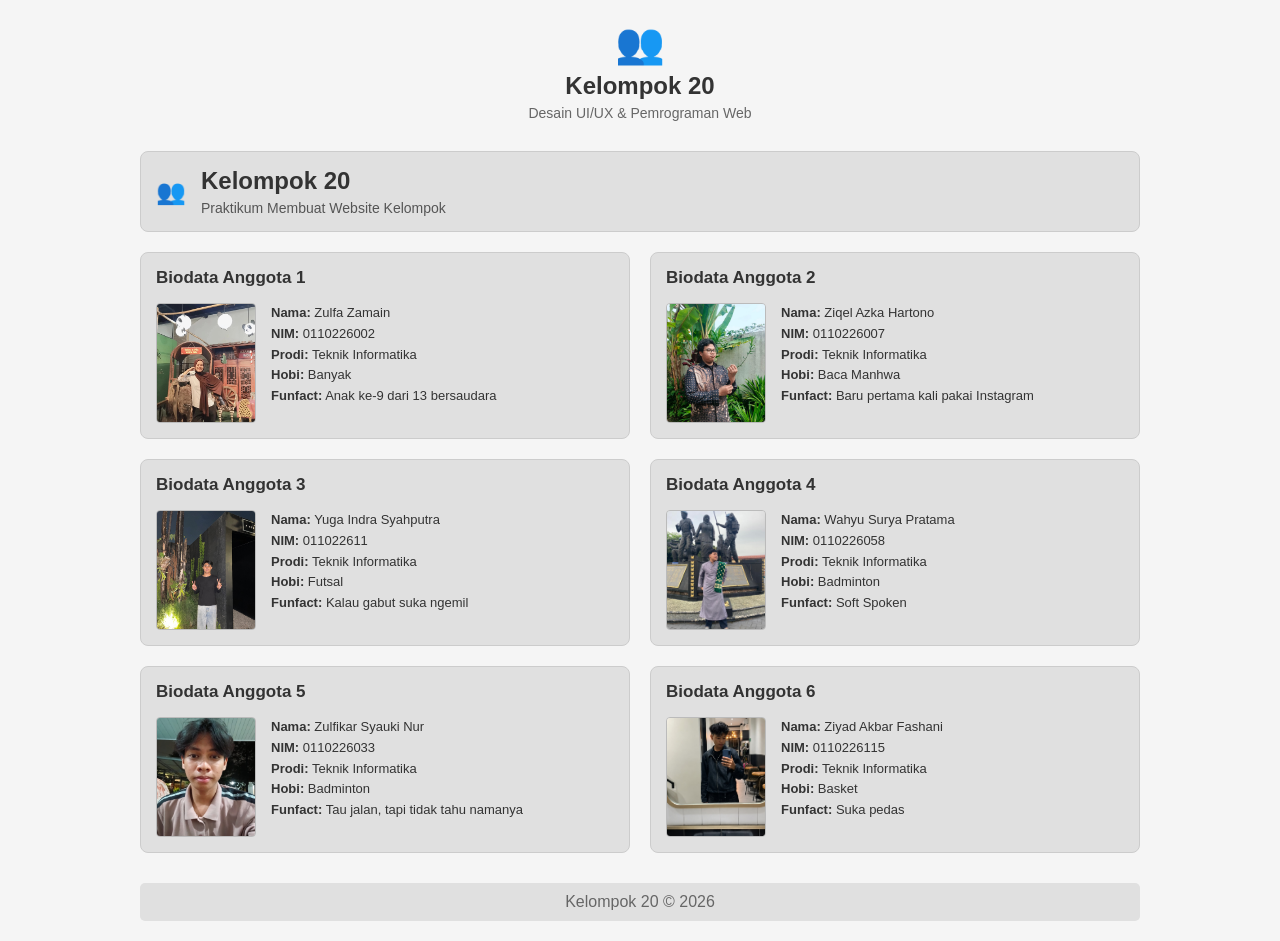
<file: praktikum01/index.html>
<!doctype html>

<html lang="id">
  <head>
    <meta charset="UTF-8" />
    <meta name="viewport" content="width=device-width, initial-scale=1.0" /><title>Portofolio Kelompok 20 Desain UI/UX</title>

<style>
  /* =========================
     RESET & DASAR
  ========================= */
  * {
    box-sizing: border-box;
    margin: 0;
    padding: 0;
    font-family: Arial, sans-serif;
  }

  body {
    background-color: #f5f5f5;
    color: #333;
    padding: 20px;
  }

  /* =========================
     CONTAINER
  ========================= */
  .container {
    max-width: 1000px;
    margin: 0 auto;
  }

  /* =========================
     HEADER
  ========================= */
  .main-header {
    text-align: center;
    margin-bottom: 30px;
  }

  .logo {
    font-size: 40px;
    margin-bottom: 5px;
  }

  .main-header h1 {
    font-size: 24px;
    margin-bottom: 5px;
  }

  .main-header p {
    color: #666;
    font-size: 14px;
  }

  /* =========================
     INTRO
  ========================= */
  .intro-box {
    display: flex;
    align-items: center;
    background-color: #e0e0e0;
    border: 1px solid #ccc;
    border-radius: 8px;
    padding: 15px;
    margin-bottom: 20px;
  }

  .intro-icon {
    font-size: 24px;
    margin-right: 15px;
  }

  .intro-text h2 {
    margin-bottom: 5px;
  }

  .intro-text p {
    font-size: 14px;
    color: #555;
  }

  /* =========================
     GRID ANGGOTA
  ========================= */
  .members-grid {
    display: grid;
    grid-template-columns: repeat(2, minmax(0, 1fr));
    gap: 20px;
  }

  /* =========================
     CARD
  ========================= */
  .card {
    background-color: #e0e0e0;
    border: 1px solid #ccc;
    border-radius: 8px;
    padding: 15px;
  }

  .card-header {
    display: flex;
    justify-content: space-between;
    align-items: center;
    margin-bottom: 15px;
  }

  .card-header h3 {
    font-size: 17px;
  }

  /* =========================
     FOTO
  ========================= */
  .profile-img {
    width: 100px;
    height: 120px;
    object-fit: cover;
    border-radius: 4px;
    flex-shrink: 0;
    border: 1px solid #bbb;
  }

  /* =========================
     ISI CARD
  ========================= */
  .card-body {
    display: flex;
    gap: 15px;
    align-items: flex-start;
  }

  .card-body ul {
    list-style: none;
    font-size: 13px;
    line-height: 1.6;
  }

  /* =========================
     FOOTER
  ========================= */
  footer {
    text-align: center;
    margin-top: 30px;
    padding: 10px;
    background-color: #e0e0e0;
    border-radius: 5px;
    color: #666;
  }

  /* =========================
     RESPONSIVE UNTUK HP
  ========================= */
  @media (max-width: 700px) {
    body {
      padding: 10px;
    }

    .main-header h1 {
      font-size: 22px;
    }

    .members-grid {
      grid-template-columns: 1fr;
    }

    .card-body {
      gap: 12px;
    }

    .profile-img {
      width: 90px;
      height: 110px;
    }

    .card-body ul {
      font-size: 12px;
    }
  }

  @media (max-width: 400px) {
    .card-body {
      flex-direction: column;
    }

    .profile-img {
      width: 100px;
      height: 120px;
    }
  }
</style>

  </head>  <body>
    <div class="container">  <!-- HEADER -->
  <header class="main-header">
    <div class="logo">👥</div>

    <h1>Kelompok 20</h1>

    <p>Desain UI/UX & Pemrograman Web</p>
  </header>

  <main>

    <!-- INTRO -->
    <section class="intro-box">
      <div class="intro-icon">👥</div>

      <div class="intro-text">
        <h2>Kelompok 20</h2>
        <p>Praktikum Membuat Website Kelompok</p>
      </div>
    </section>

    <!-- DAFTAR ANGGOTA -->
    <section class="members-grid">

      <!-- ANGGOTA 1 -->
      <article class="card">
        <div class="card-header">
          <h3>Biodata Anggota 1</h3>
        </div>

        <div class="card-body">
          <img
            src="gambar/zulfa.jpg"
            class="profile-img"
            alt="Foto Zulfa"
          />

          <ul>
            <li><strong>Nama:</strong> Zulfa Zamain</li>
            <li><strong>NIM:</strong> 0110226002</li>
            <li><strong>Prodi:</strong> Teknik Informatika</li>
            <li><strong>Hobi:</strong> Banyak</li>
            <li><strong>Funfact:</strong> Anak ke-9 dari 13 bersaudara</li>
          </ul>
        </div>
      </article>

      <!-- ANGGOTA 2 -->
      <article class="card">
        <div class="card-header">
          <h3>Biodata Anggota 2</h3>
        </div>

        <div class="card-body">
          <img
            src="gambar/ziqel.jpg"
            class="profile-img"
            alt="Foto Ziqel"
          />

          <ul>
            <li><strong>Nama:</strong> Ziqel Azka Hartono</li>
            <li><strong>NIM:</strong> 0110226007</li>
            <li><strong>Prodi:</strong> Teknik Informatika</li>
            <li><strong>Hobi:</strong> Baca Manhwa</li>
            <li><strong>Funfact:</strong> Baru pertama kali pakai Instagram</li>
          </ul>
        </div>
      </article>

      <!-- ANGGOTA 3 -->
      <article class="card">
        <div class="card-header">
          <h3>Biodata Anggota 3</h3>
        </div>

        <div class="card-body">
          <img
            src="gambar/yuga.jpg"
            class="profile-img"
            alt="Foto Yuga"
          />

          <ul>
            <li><strong>Nama:</strong> Yuga Indra Syahputra</li>
            <li><strong>NIM:</strong> 011022611</li>
            <li><strong>Prodi:</strong> Teknik Informatika</li>
            <li><strong>Hobi:</strong> Futsal</li>
            <li><strong>Funfact:</strong> Kalau gabut suka ngemil</li>
          </ul>
        </div>
      </article>

      <!-- ANGGOTA 4 -->
      <article class="card">
        <div class="card-header">
          <h3>Biodata Anggota 4</h3>
        </div>

        <div class="card-body">
          <img
            src="gambar/wahyu.jpg"
            class="profile-img"
            alt="Foto Wahyu"
          />

          <ul>
            <li><strong>Nama:</strong> Wahyu Surya Pratama</li>
            <li><strong>NIM:</strong> 0110226058</li>
            <li><strong>Prodi:</strong> Teknik Informatika</li>
            <li><strong>Hobi:</strong> Badminton</li>
            <li><strong>Funfact:</strong> Soft Spoken</li>
          </ul>
        </div>
      </article>

      <!-- ANGGOTA 5 -->
      <article class="card">
        <div class="card-header">
          <h3>Biodata Anggota 5</h3>
        </div>

        <div class="card-body">
          <img
            src="gambar/syauki.jpg"
            class="profile-img"
            alt="Foto Syauki"
          />

          <ul>
            <li><strong>Nama:</strong> Zulfikar Syauki Nur</li>
            <li><strong>NIM:</strong> 0110226033</li>
            <li><strong>Prodi:</strong> Teknik Informatika</li>
            <li><strong>Hobi:</strong> Badminton</li>
            <li><strong>Funfact:</strong> Tau jalan, tapi tidak tahu namanya</li>
          </ul>
        </div>
      </article>

      <!-- ANGGOTA 6 -->
      <article class="card">
        <div class="card-header">
          <h3>Biodata Anggota 6</h3>
        </div>

        <div class="card-body">
          <img
            src="gambar/Akbar.jpg"
            class="profile-img"
            alt="Foto Ziyad"
          />

          <ul>
            <li><strong>Nama:</strong> Ziyad Akbar Fashani</li>
            <li><strong>NIM:</strong> 0110226115</li>
            <li><strong>Prodi:</strong> Teknik Informatika</li>
            <li><strong>Hobi:</strong> Basket</li>
            <li><strong>Funfact:</strong> Suka pedas</li>
          </ul>
        </div>
      </article>

    </section>
  </main>

  <!-- FOOTER -->
  <footer>
    <p>Kelompok 20 © 2026</p>
  </footer>

</div>

  </body>
</html>
</file>
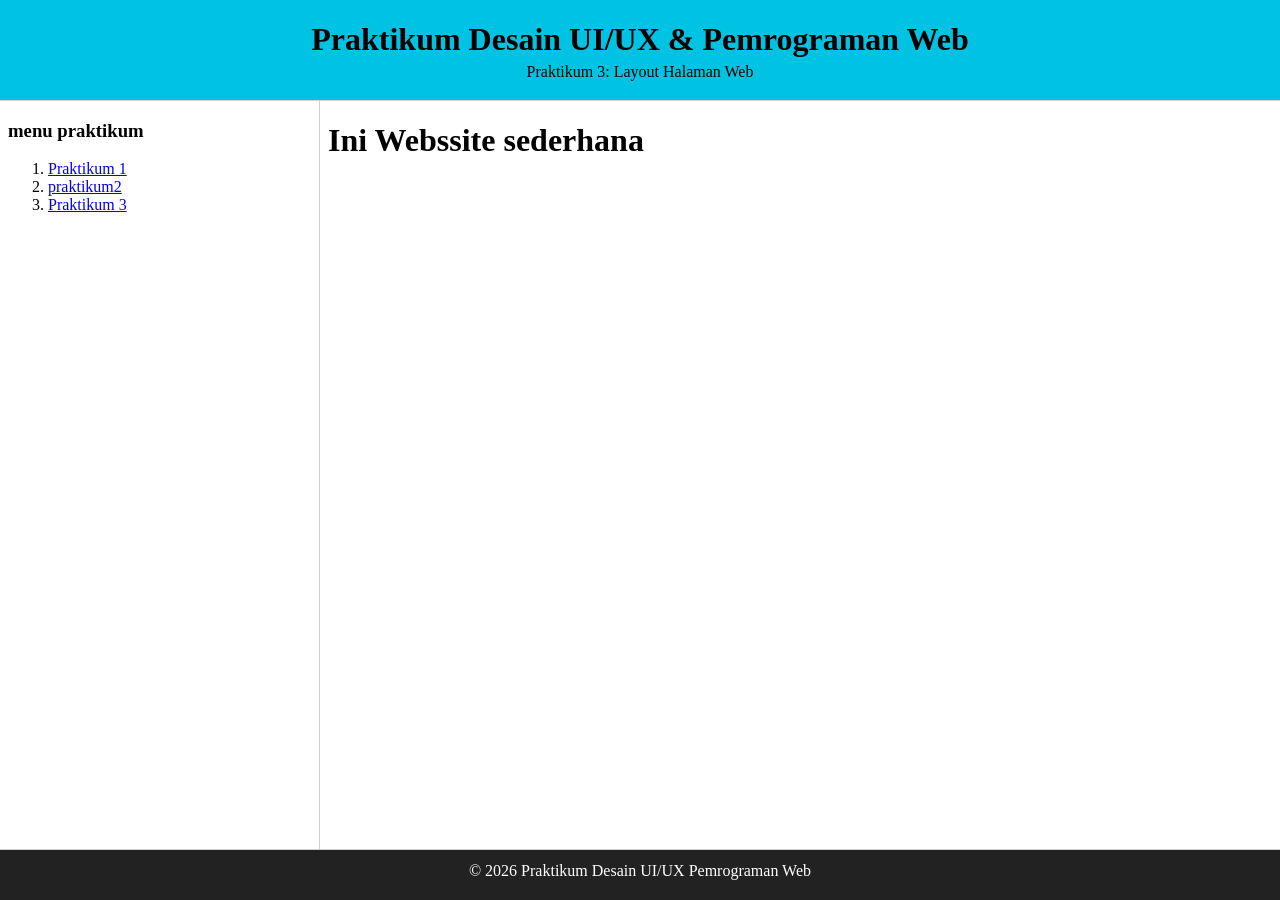
<file: Praktikum 3/frameset/index.html>
<!DOCTYPE html>
<html lang="en">
<head>
    <meta charset="UTF-8">
    <meta name="viewport" content="width=device-width, initial-scale=1.0">
    <title>Document</title>
</head>

<frameset rows="100, *, 50" frameborder="1" border="1" framespacing="0">
    <!-- header -->
    <frame src="header.html" >

    <!-- sidebar & content -->
    <frameset cols="25%, 75%">
        <frame src="sidebar.html" name="menuframe">
        <frame src="main.html" name="showframe"> 
    </frameset>
        <!-- footer -->
    <frame src="footer.html">
</frameset>


</html>
</file>
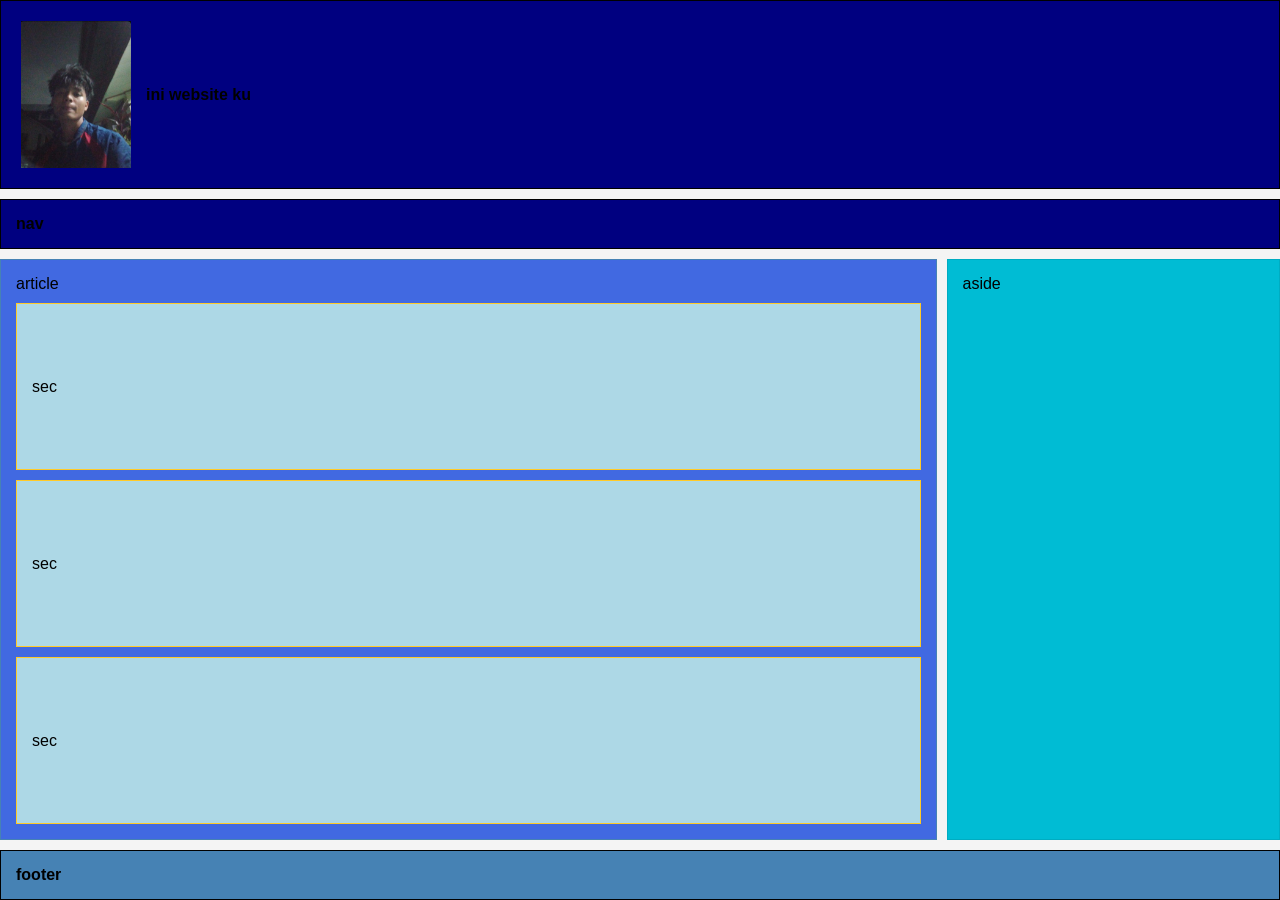
<file: Praktikum 3/layout/index.html>
<!DOCTYPE html>
<html lang="en">
<head>
    <meta charset="UTF-8">
    <meta name="viewport" content="width=device-width, initial-scale=1.0">
    <title>Document</title>
    <style>
        * {
            box-sizing: border-box;
            margin: 0;
            padding: 0;
            font-family: Arial, Helvetica, sans-serif;
        }

        html, body {
         width: 100%;
         height: 100%;
         background-color: #f4f4f4;   
        }

        .wrapper {
            display: flex;
            flex-direction: column;
            width: 100%;
            height: 100%;
            gap: 10px;
        }

        header {
            background-color: #000080;
            padding: 20px;
            display: flex;
            align-items: center;
            gap: 15px;
            font-weight: bold;
            border: 1px solid;
        }

        nav {
            background-color: #000080;
            padding: 15px;
            text-align: left;
            font-weight: bold;
            border: 1px solid;
        }

        .main-content {
            display: flex;
            gap: 10px;
            flex: 1;
        }

        article {
            flex: 3;
            background-color: #4169e1;
            padding: 15px;
            border: 1px solid #4682B4;
            display: flex;
            flex-direction: column;
            gap: 10px;
        }

        section {
            background-color: #ADD8E6;
            padding: 15px;
            border: 1px solid #ffca28;
            flex: 1;
            display: flex;
            align-items: center;
        }

        aside {
            flex:1 ;
            background-color: #00bcd4;
            padding: 15px;
            border: 1px solid #00acc1;
        }

        footer {
            background-color: #4682B4;
            padding:15px ;
            text-align: left;
            font-weight: bold;
            border:1px solid;
        }
    </style>
</head>
<body>
    <div class="wrapper">
        <header>
            <img src="bar2.jpg" alt="ini gambar" width="110px">
            <p>ini website ku</p>
        </header>

        <nav>
            nav
        </nav>

        <div class="main-content">
            <article>
                article
                <section>sec</section>
                <section>sec</section>
                <section>sec</section>
            </article>

            <aside>
                aside
            </aside>
        </div>

        <footer>
            footer
        </footer>
    </div>
</body>
</html>
</file>
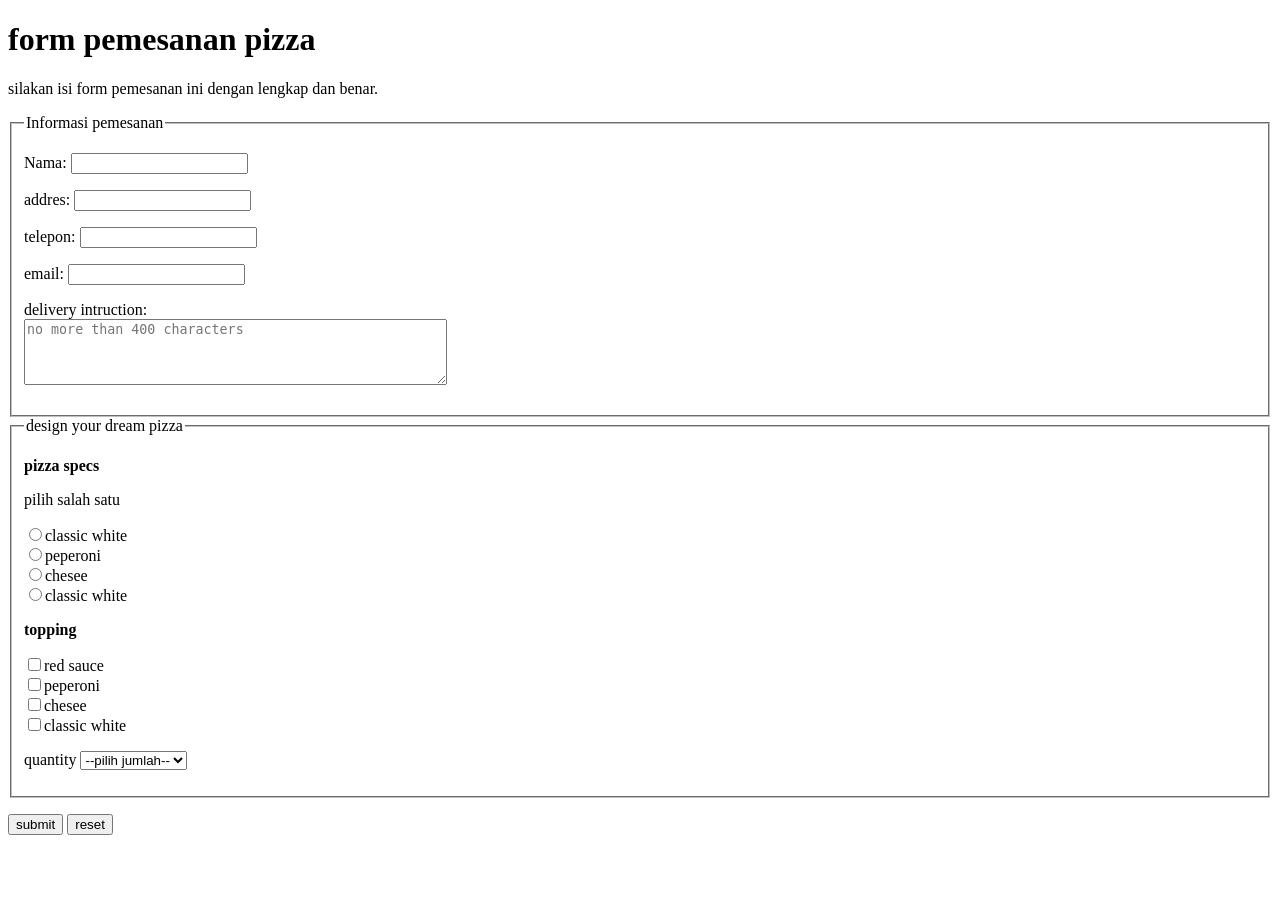
<file: praktikum02/form.html>
<!DOCTYPE html>
<html><lang="en">
<head>
  <meta charset="UTF-8">
  <meta name="viewport" content="width=device-width,initial-scal"
    <title</title>
</head>
<body>
  <h1>form pemesanan pizza</h1>
  <p>
    silakan isi form pemesanan ini dengan lengkap dan benar.
  </p>
  <form action="http://www.blackgoosebistro.com/pizza.php" method="post">
    <fieldset>
      <legend>Informasi pemesanan</legend>
      <p>
        <label for="costomername">Nama:</label>
        <input type="text" id="costomername" name="costomername" required>
      </p>
      <p>
        <label for="addres">addres:</label>
        <input type="text" id="addres" name="addres" required>
      </p>
      <p>
        <label for="costomername">telepon:</label>
        <input type="text" id="costomername" name="costomername" required>
      </p>
      <p>
        <label for="costomername">email:</label>
        <input type="text" id="costomername" telepon="costomername" required>
      </p>
      <p> <label for="intruction">delivery intruction:</label><br>
         <textarea
            id="intruction"
            name="intruction"
            rows="4"
            cols="50"
            maxlength="400"
            placeholder="no more than 400 characters"></textarea>
        
      </p>
           
    </fieldset>

    <fieldset>
       <legend>design your dream pizza</legend>
      <p><strong>pizza specs</strong></p>
      <p>pilih salah satu</p>

      <p>
        <input type="radio" id="classic" name="crust" value="classic white"
        <label for="classic">classic white</label><br>
        
        <input type="radio" id="peperoni" name="crust" value="peperoni"
        <label for="peperoni">peperoni</label><br>
        
        <input type="radio" id="chesee" name="crust" value="chesee"
        <label for="chesee">chesee</label><br>
        
        <input type="radio" id="classic" name="crust" value="classic white"
        <label for="classic">classic white</label><br>

        
      </p>

      <p><strong>topping</strong></p>

      <p>
        <input type="checkbox" id="classic" name="toppings" value="red sauce"
        <label for="classic">red sauce</label><br>
        
        <input type="checkbox" id="peperoni" name="toppings" value="peperoni"
        <label for="peperoni">peperoni</label><br>
        
        <input type="checkbox" id="chesee" name="toppings" value="chesee"
        <label for="chesee">chesee</label><br>
        
        <input type="checkbox" id="classic" name="toppings" value="classic white"
        <label for="classic">classic white</label><br>
      </p>

      <p>
        <label for="quantity">quantity</label>
        <select id="quantity" name="quantity">
              <option value="">--pilih jumlah--</option>
              <option value="1">1</option>
              <option value="2">2</option>
              <option value="3">3</option>
              <option value="4">4</option>
              <option value="5">5</option>
        </select>
      </p>
    </fieldset>

    <p>
      <input type="submit" value="submit">
      <input type="reset" value="reset">
      
    </p>
  </form>
</body>
</html>
</file>
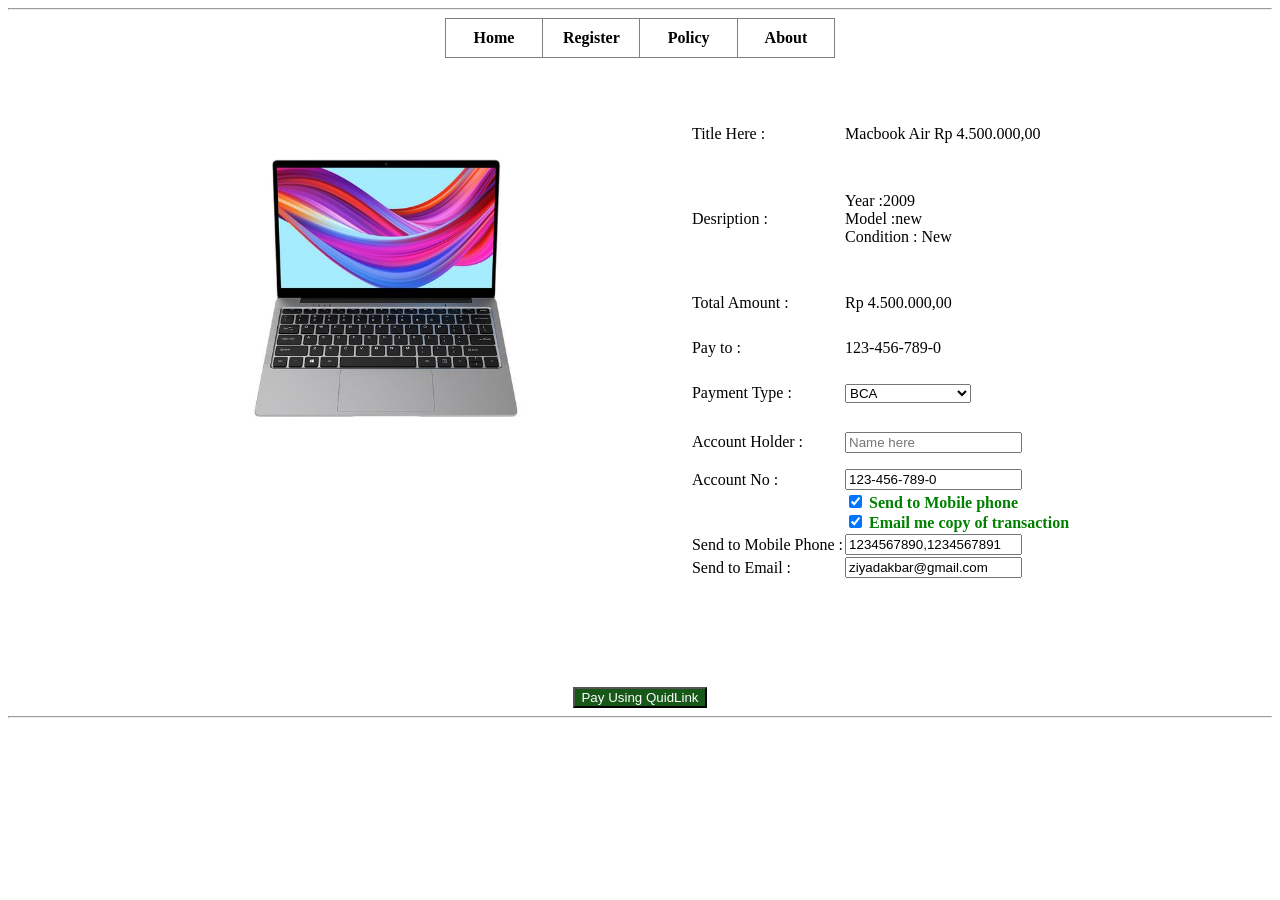
<file: praktikum02/hasilsubmitprak2.html>
<!doctype html>
<html lang="en">
  <head>
    <meta charset="UTF-8" />
    <meta http-equiv="X-UA-Compatible" content="IE=edge" />
    <meta name="viewport" content="width=device-width, initial-scale=1.0" />
    <title>Hasil Pemesanan</title>
    <style>
      .img-laptop {
        width: 350px;
        height: 350px;
      }
    </style>
  </head>
  <body>
    
      <hr />
      <table border="1" , cellpadding="10" align="center">
        <style>
          table {
            border-collapse: collapse;
          }
        </style>
        <tr>
          <th width="20%" align="center">
            <a> Home </a>
          </th>
          <th width="20%" align="center">
            <a> Register </a>
          </th>
          <th width="20%" align="center">
            <a> Policy </a>
          </th>
          <th width="20%" align="center">
            <a> About</a>
          </th>
        </tr>
      </table>
      <br />
      <br />
      <br />
      <table border="0" height="" align="center">
        <tr>
          <td rowspan="6">
            <img src="laptop.jpg" alt="Laptop" class="img-laptop" />
          </td>
          <td width="15%"></td>
          <td>
            <label>Title Here :</label>
          </td>
          <td>
            <label>Macbook Air Rp 4.500.000,00</label>
          </td>
        </tr>
        <tr>
          <td></td>
          <td>
            <label>Desription :</label>
          </td>
          <td>
            <label>
              Year :2009 <br />
              Model :new<br />
              Condition : New
            </label>
          </td>
        </tr>
        <tr>
          <td></td>
          <td>
            <label>Total Amount :</label>
          </td>
          <td>
            <label>Rp 4.500.000,00</label>
          </td>
        </tr>
        <tr>
          <td></td>
          <td>
            <label>Pay to :</label>
          </td>
          <td>
            <label> 123-456-789-0 </label>
          </td>
        </tr>
        <tr>
          <td></td>
          <td>
            <label>Payment Type :</label>
          </td>
          <td>
            <select name="" id="">
              <option value="Bank">-- Silahkan pilih --</option>
              <option value="Bank">Visa debit</option>
              <option value="Bank" selected>BCA</option>
              <option value="Bank">BTN</option>
            </select>
          </td>
        </tr>
        <tr>
          <td></td>
          <td>
            <label>Account Holder :</label>
          </td>
          <td>
            <input type="text" placeholder="Name here" />
          </td>
        </tr>
        <tr>
          <td></td>
          <td></td>
          <td>
            <label>Account No :</label>
          </td>
          <td>
            <input type="text" value="123-456-789-0" checked />
            <br />
          </td>
        </tr>
        <tr>
          <td></td>
          <td></td>
          <td></td>
          <td>
            <input type="checkbox" id="" checked />
            <label
              ><font color="green"><b>Send to Mobile phone</b></font></label
            ><br />
            <input type="checkbox" id="" checked />
            <label
              ><font color="green"
                ><b>Email me copy of transaction</b></font
              ></label
            >
          </td>
        </tr>
        <tr>
          <td></td>
          <td></td>
          <td>
            <label>Send to Mobile Phone :</label>
          </td>
          <td>
            <input type="text" value="1234567890,1234567891" />
          </td>
        </tr>
        <tr>
          <td></td>
          <td></td>
          <td>
            <label>Send to Email :</label>
          </td>
          <td>
            <input type="email" value="ziyadakbar@gmail.com" />
          </td>
        </tr>
      </table>
      <br />
      <br />
      <br />
      <br />
      <br />
      <br />
      <center>
        <input
          type="submit"
          value="Pay Using QuidLink"
          style="background-color: rgb(23, 87, 23); color: white"
        />
      </center>
      <hr />

  </body>
</html>
</file>
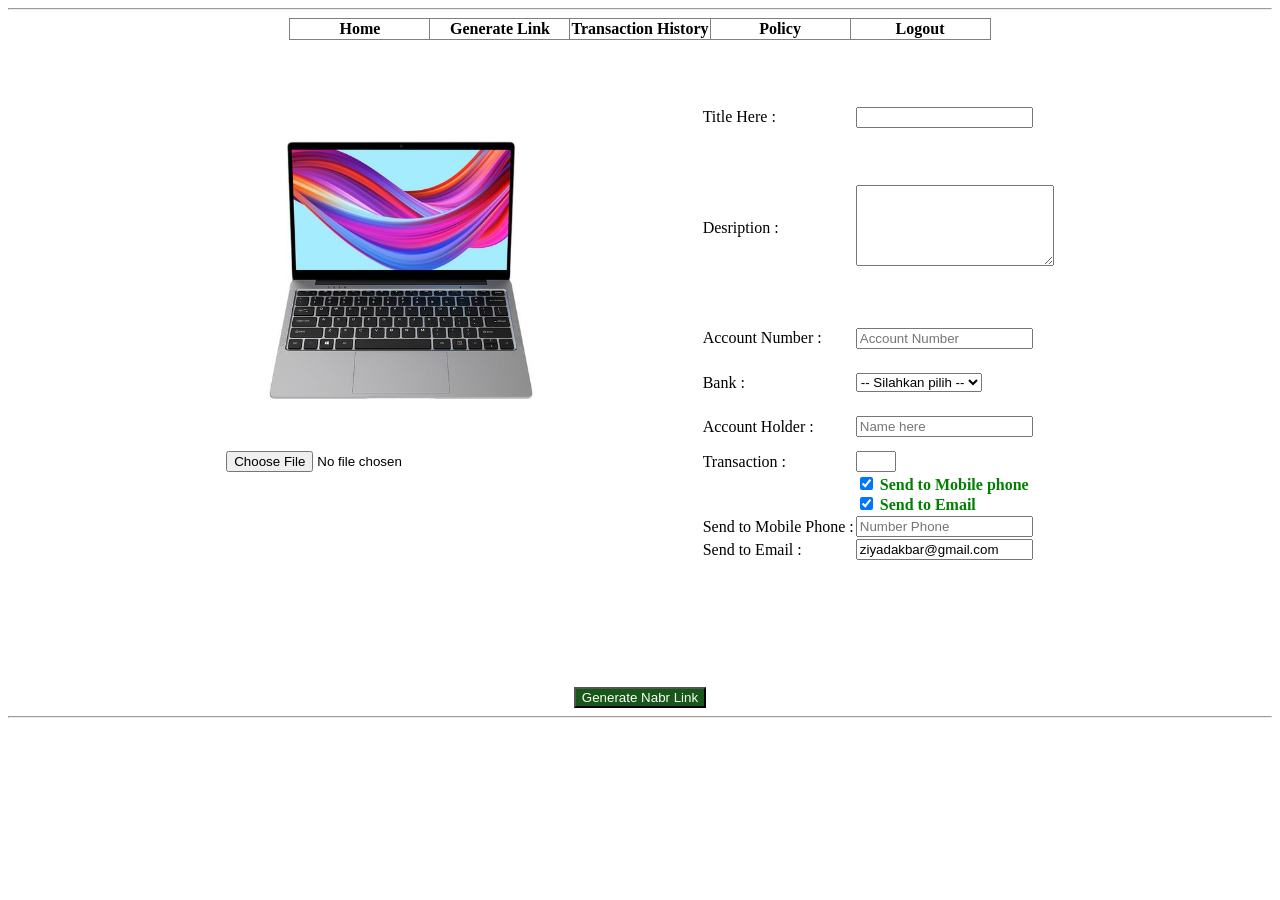
<file: praktikum02/pemesananbarang_prak2.html>
<!doctype html>
<html lang="en">
  <head>
    <meta charset="UTF-8" />
    <meta http-equiv="X-UA-Compatible" content="IE=edge" />
    <meta name="viewport" content="width=device-width, initial-scale=1.0" />
    <title>Pemesanan Barang</title>
    <style>
      .img-laptop {
        width: 350px;
        height: 350px;
      }
    </style>
  </head>
  <body>
    <form action="hasilsubmitprak2.html">
      <hr />
      <table border="1" , align="center">
        <style>
          table {
            border-collapse: collapse;
          }
        </style>
        <tr>
          <th width="20%" align="center">
            <a> Home </a>
          </th>
          <th width="20%" align="center">
            <a> Generate Link </a>
          </th>
          <th width="20%" align="center">
            <a> Transaction History </a>
          </th>
          <th width="20%" align="center">
            <a> Policy </a>
          </th>
          <th width="20%" align="center">
            <a> Logout </a>
          </th>
        </tr>
      </table>
      <br />
      <br />
      <br />
      <table border="0" height="" align="center">
        <tr>
          <td rowspan="5">
            <img src="laptop.jpg" alt="Laptop" class="img-laptop" />
          </td>
          <td width="15%"></td>
          <td>
            <label>Title Here :</label>
          </td>
          <td>
            <input type="text" />
          </td>
        </tr>
        <tr>
          <td></td>
          <td>
            <label>Desription :</label>
          </td>
          <td>
            <textarea cols="22" rows="5"></textarea>
          </td>
        </tr>
        <tr>
          <td></td>
          <td>
            <label>Account Number :</label>
          </td>
          <td>
            <input type="text" placeholder="Account Number" />
          </td>
        </tr>
        <tr>
          <td></td>
          <td>
            <label>Bank :</label>
          </td>
          <td>
            <select name="" id="">
              <option value="Bank">-- Silahkan pilih --</option>
              <option value="Bank">BRI</option>
              <option value="Bank">BCA</option>
              <option value="Bank">BTN</option>
            </select>
          </td>
        </tr>
        <tr>
          <td></td>
          <td>
            <label>Account Holder :</label>
          </td>
          <td>
            <input type="text" placeholder="Name here" />
          </td>
        </tr>
        <tr>
          <td>
            <input type="file" />
          </td>
          <td></td>
          <td>
            <label>Transaction :</label>
          </td>
          <td>
            <input type="number" min="1" max="3" />
            <br />
          </td>
        </tr>
        <tr>
          <td></td>
          <td></td>
          <td></td>
          <td>
            <input type="checkbox" id="" checked />
            <label
              ><font color="green"><b>Send to Mobile phone</b></font></label
            ><br />
            <input type="checkbox" id="" checked />
            <label
              ><font color="green"><b>Send to Email</b></font></label
            >
          </td>
        </tr>
        <tr>
          <td></td>
          <td></td>
          <td>
            <label>Send to Mobile Phone :</label>
          </td>
          <td>
            <input type="text" placeholder="Number Phone" />
          </td>
        </tr>
        <tr>
          <td></td>
          <td></td>
          <td>
            <label>Send to Email :</label>
          </td>
          <td>
            <input type="email" value="ziyadakbar@gmail.com" />
          </td>
        </tr>
      </table>
      <br />
      <br />
      <br />
      <br />
      <br />
      <br />
      <br />
      <center>
        <input
          type="submit"
          value="Generate Nabr Link"
          style="background-color: rgb(23, 87, 23); color: white"
        />
      </center>
      <hr />
    </form>
  </body>
</html>
</file>
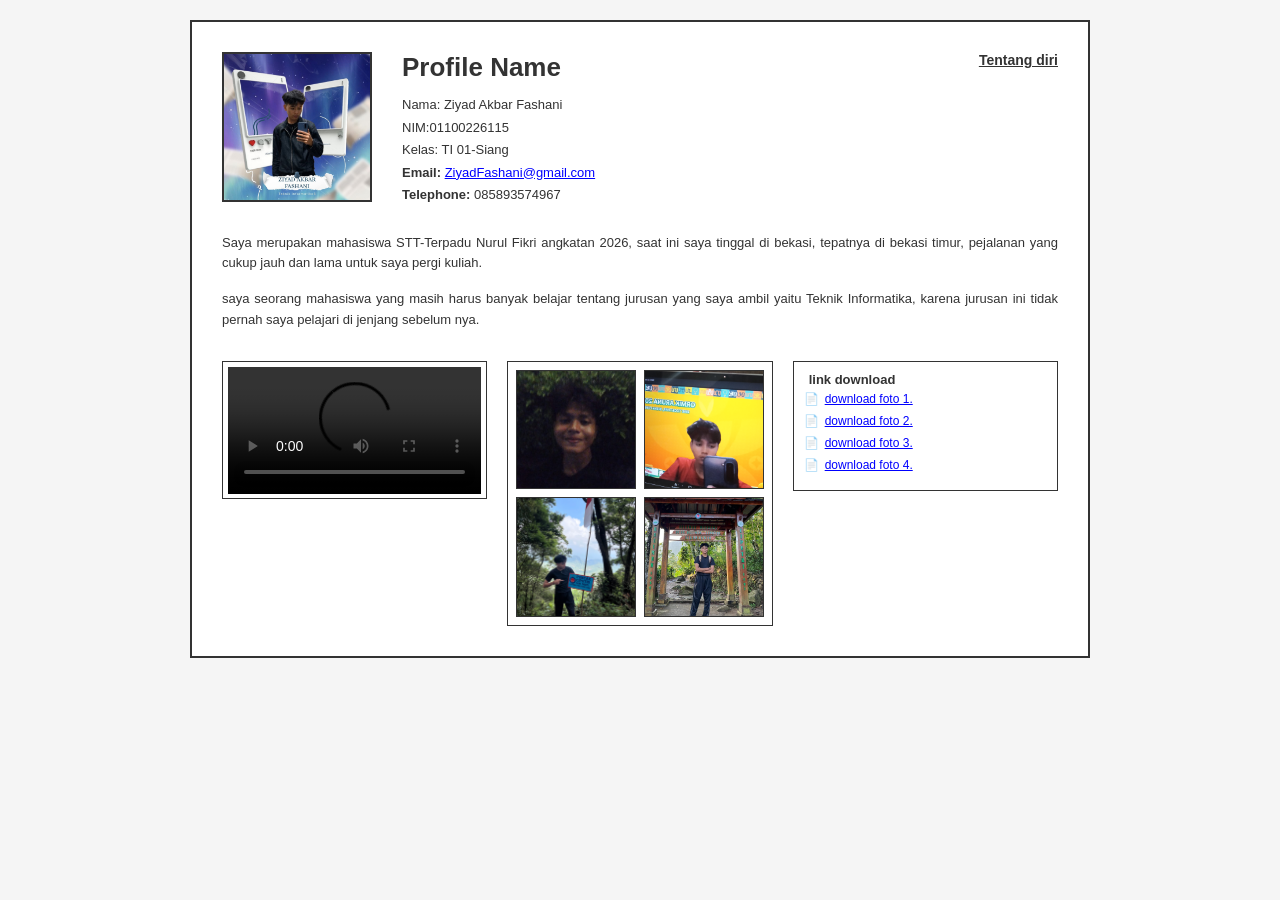
<file: Praktikum3.1/profil.html>
<!DOCTYPE html>
<html lang="id">
<head>
    <meta charset="UTF-8">
    <meta name="viewport" content="width=device-width, initial-scale=1.0">
    <title>Profile Page - Ziyad Akbar Fashani</title>
    <style>
        * {
            box-sizing: border-box;
            margin: 0;
            padding: 0;
            font-family: Arial, sans-serif;
        }

        body {
            background-color: #f5f5f5;
            padding: 20px;
            color: #333;
        }

        /* Container Pembungkus Halaman / Frame Mockup */
        .page-container {
            max-width: 900px;
            margin: 0 auto;
            background: #fff;
            border: 2px solid #333;
            padding: 30px;
        }

        /* ================= 1. SECTION HEADER (PROFIL ATAS) ================= */
        .profile-header {
            display: flex;
            justify-content: space-between;
            align-items: flex-start;
            margin-bottom: 25px;
            gap: 20px;
        }

        /* Foto Profil Kiri */
        .profile-pic-container {
            width: 150px;
            height: 150px;
            border: 2px solid #333;
            flex-shrink: 0;
        }

        .profile-pic-container img {
            width: 100%;
            height: 100%;
            object-fit: cover;
        }

        /* Detail Informasi Tengah */
        .profile-info {
            flex-grow: 1;
            padding-left: 10px;
        }

        .profile-info h1 {
            font-size: 26px;
            font-weight: bold;
            margin-bottom: 12px;
        }

        .profile-info p {
            font-size: 13px;
            line-height: 1.5;
            margin-bottom: 3px;
        }

        .profile-info a {
            color: #0000ff;
            text-decoration: underline;
        }

        /* Navigasi / Categories Kanan */
        nav.categories {
            width: 150px;
            text-align: right;
        }

        nav.categories h3 {
            font-size: 14px;
            text-decoration: underline;
            margin-bottom: 6px;
        }

        nav.categories ul {
            list-style: none;
        }

        nav.categories ul li a {
            font-size: 12px;
            color: #333;
            text-decoration: none;
            display: block;
            margin-bottom: 4px;
        }

        nav.categories ul li a:hover {
            text-decoration: underline;
        }

        /* ================= 2. SECTION ARTIKEL (PARAGRAF TENGAH) ================= */
        article.content-text {
            margin-bottom: 30px;
            font-size: 13px;
            line-height: 1.6;
        }

        article.content-text p {
            margin-bottom: 15px;
            text-align: justify;
        }

        /* ================= 3. SECTION BOTTOM (MULTIMEDIA & ATTACHMENTS) ================= */
        .bottom-grid {
            display: grid;
            grid-template-columns: 1fr 1fr 1fr;
            gap: 20px;
            align-items: start;
        }

        /* Kotak 1: Video Player (Kiri) */
        .video-box {
            border: 1px solid #333;
            padding: 5px;
            background: #fff;
        }

        .video-box video {
            width: 100%;
            display: block;
        }

        /* Kotak 2: Koleksi Foto Grid 2x2 (Tengah) */
        .gallery-box {
            border: 1px solid #333;
            padding: 8px;
            display: grid;
            grid-template-columns: 1fr 1fr;
            gap: 8px;
            background: #fff;
        }

        .gallery-item {
            border: 1px solid #333;
            aspect-ratio: 1 / 1;
            overflow: hidden;
        }

        .gallery-item img {
            width: 100%;
            height: 100%;
            object-fit: cover;
        }

        /* Kotak 3: Attachments / Link Download (Kanan) */
        .attachments-box {
            border: 1px solid #333;
            padding: 10px;
            background: #fff;
        }

        .attachments-box fieldset {
            border: none;
        }

        .attachments-box legend {
            font-size: 13px;
            font-weight: bold;
            padding: 0 5px;
        }

        .attachments-box ul {
            list-style: none;
            margin-top: 5px;
        }

        .attachments-box ul li {
            font-size: 12px;
            margin-bottom: 8px;
            display: flex;
            align-items: center;
            gap: 6px;
        }

        .attachments-box ul li a {
            color: #0000ff;
            text-decoration: underline;
        }

        /* Responsive tampilan HP */
        @media (max-width: 768px) {
            .profile-header {
                flex-direction: column;
                align-items: center;
                text-align: center;
            }
            nav.categories {
                text-align: center;
                width: 100%;
            }
            .bottom-grid {
                grid-template-columns: 1fr;
            }
        }
    </style>
</head>
<body>

    <div class="page-container">
        
        <!-- Header Halaman Profil -->
        <header class="profile-header">
            <!-- Foto Profil -->
            <div class="profile-pic-container">
                <img src="bar.jpg"alt="Profile Picture">
            </div>

            <!-- Detail Biodata / Informasi Profil -->
            <div class="profile-info">
                <h1>Profile Name</h1>
                <p>Nama: Ziyad Akbar Fashani </p>
                <p>NIM:01100226115</p>
                <p>Kelas: TI 01-Siang</p>
                <p><strong>Email:</strong> <a href="ZiyadFashani@gmail.com">ZiyadFashani@gmail.com</a></p>
                <p><strong>Telephone:</strong> 085893574967</p>
            </div>

            <!-- Categories / Navigasi Menu Kanan -->
            <nav class="categories">
                <h3><u>Tentang diri</u></h3>

            </nav>
        </header>

        <!-- Bagian Paragraf Teks Deskripsi -->
        <article class="content-text">
            <p>Saya merupakan mahasiswa STT-Terpadu Nurul Fikri angkatan 2026, saat ini saya tinggal di bekasi, tepatnya di bekasi timur, pejalanan yang cukup jauh dan lama untuk saya pergi kuliah.
            </p>
            <p> saya seorang mahasiswa yang masih harus banyak belajar tentang jurusan yang saya ambil yaitu Teknik Informatika, karena jurusan ini tidak pernah saya pelajari di jenjang sebelum nya. 
            </p>
        </article>

        <!-- Bagian Bawah: Video, Koleksi Foto 2x2, dan Lampiran -->
        <section class="bottom-grid">
            
            <!-- Video Player -->
            <div class="video-box">
                <video controls width="100%">
                    <source src="basket.mp4" type="video/mp4">
                    Browser tidak mendukung video player.
                </video>
            </div>


            <!-- Grid Foto 2x2 -->
            <div class="gallery-box">
                <div class="gallery-item"><img src="foto1.jpg" alt="Foto 1"></div>
                <div class="gallery-item"><img src="foto2.jpg" alt="Foto 2"></div>
                <div class="gallery-item"><img src="foto3.jpg" alt="Foto 3"></div>
                <div class="gallery-item"><img src="foto4.jpg" alt="Foto 4"></div>
            </div>
          
    <div class="attachments-box">
                <fieldset>
                    <legend>link download</legend>
                    <ul>
                        <li>📄 <a href="foto1.jpg" download>download foto 1.</a></li>
                        <li>📄 <a href="foto2.jpg" download>download foto 2.</a></li>
                        <li>📄 <a href="foto3.jpg" download>download foto 3.</a></li>
                        <li>📄 <a href="foto4.jpg" download>download foto 4.</a></li>
                    </ul>
                </fieldset>
            </div>

            </div>

            
        

        </section>

    </div>

</body>
</html>
</file>
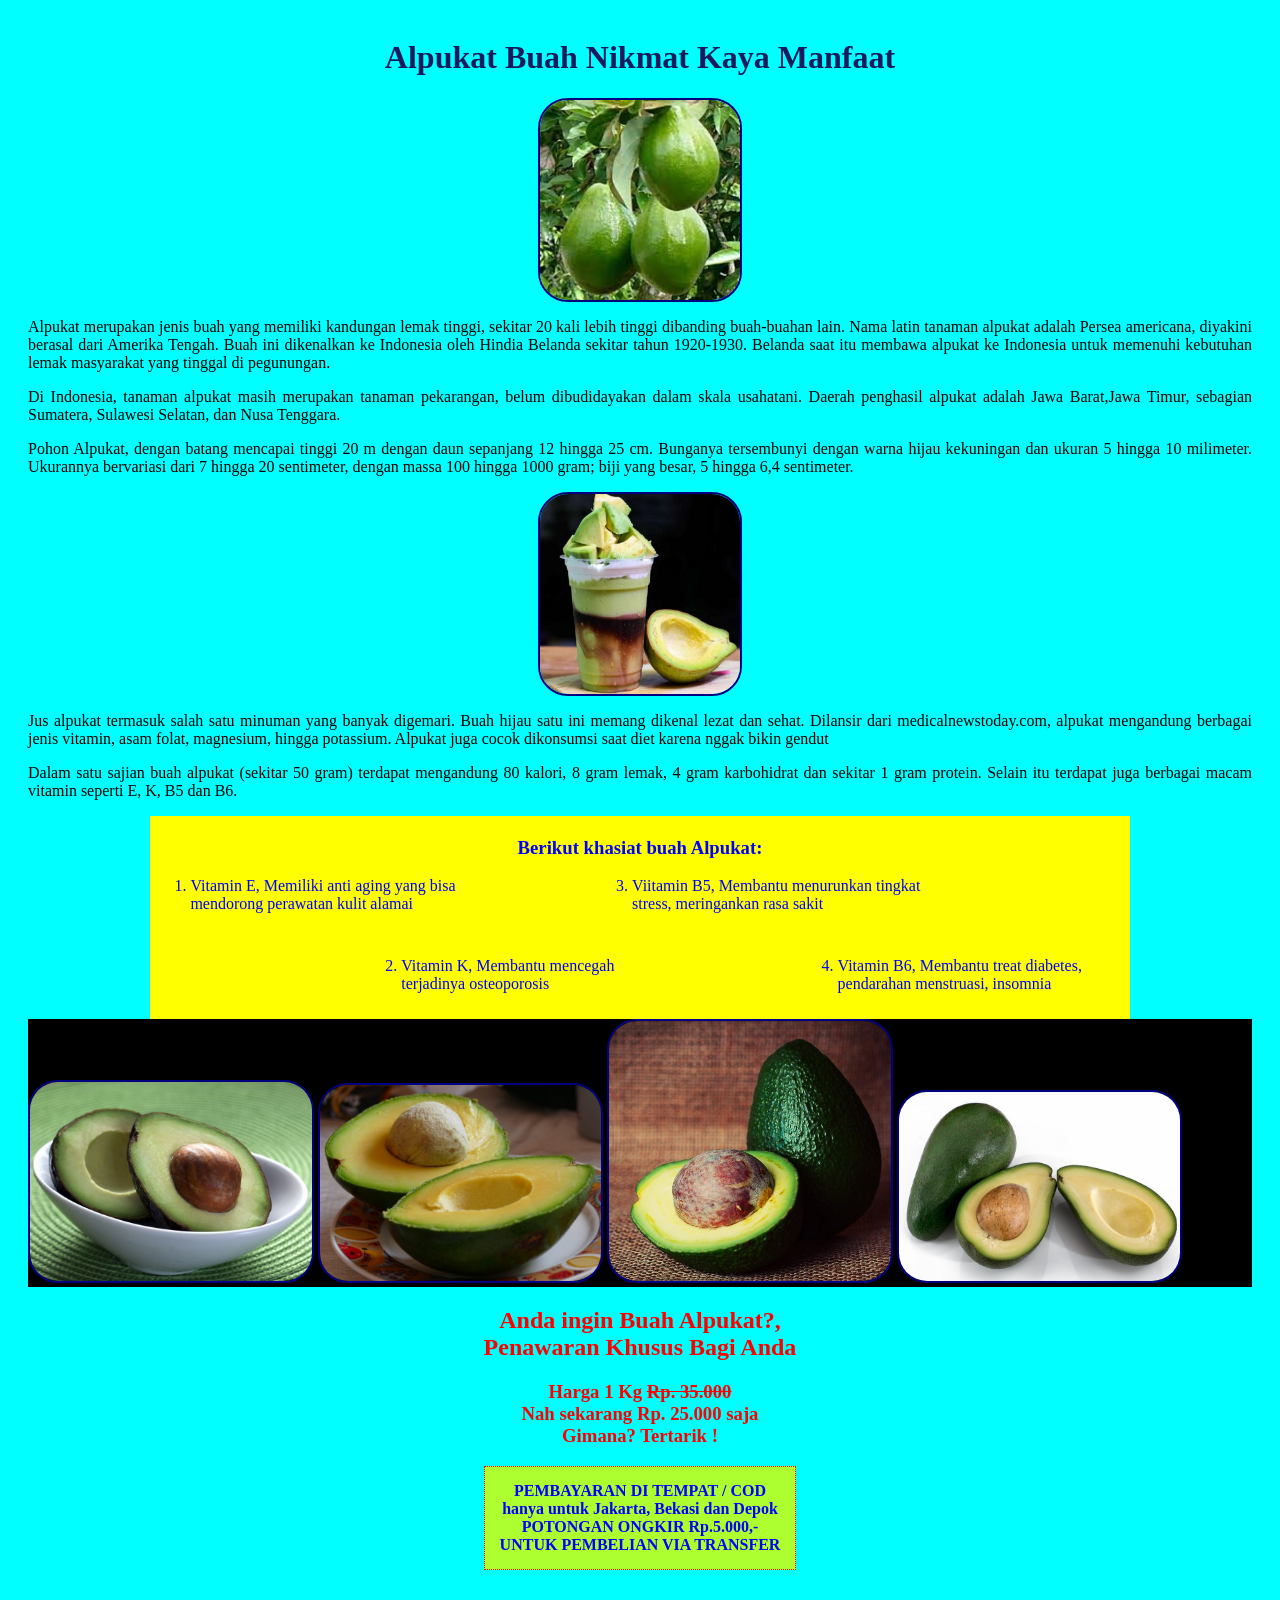
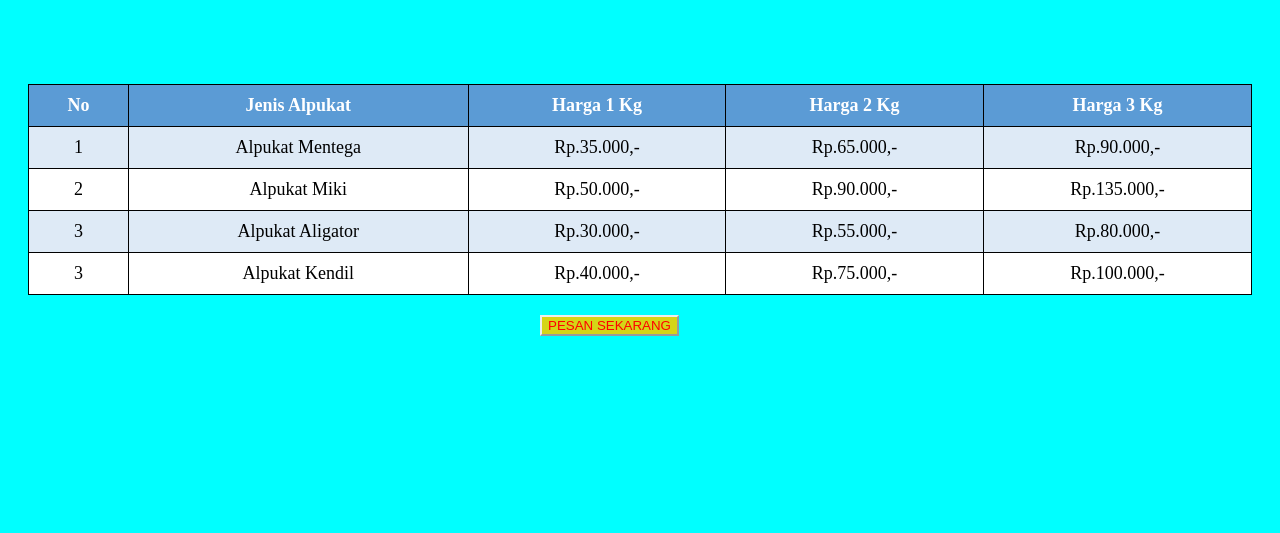
<file: praktikumcss/alpukat.html>
<!DOCTYPE html>
<html lang="ID">
    <head>
        <title>Alpukat</title>
        <meta name="description" content="khasiat alpukat">

        <style>
            body {
                background-color: aqua;
                font-family: Georgia, 'Times New Roman', Times, serif;
                padding: 10px 20px;
            }
            h1 {
                text-align: center; color: rgb(25,25,94);
            }
            p {
                text-align: justify;
            }
            .khasiat {
                background-color: yellow;
                width: 80%;
                margin-left: auto;
                margin-right: auto;
                color: blue;
                text-align: center;
                padding: 2px 0 10px
             }

             ol {
                display: flex;
                text-align: left;
                .vit2 {
                    margin-top: 80px;
                    position: relative;
                    margin-left: -100px;
                }
             }

             .center {
                width: 200px;
                height: 200px;
                display: block;
                margin-left: auto;
                margin-right: auto;
             }

             img {
                border: 2px solid navy;
                border-radius: 30px;
             }

             .foto {
                background-color: black;
             }
             & img {
                width: 23%;
             }

             .promo {
                text-align: center;
                color: red;
            }
            .cod {
                width: fit-content;
                & p{
                    padding: 15px;
                    background-color: greenyellow;
                    border: 1px dotted red;
                    text-align: center;
                    font-weight: bold;
                    color: blue;
                }
            }
            #tombol {
                background-color: rgb(213, 213, 23);
                color: red;
                border-color: #eee;
            }
            table {
                width: 100%;
                border-collapse: collapse;
                margin-bottom: 20px;
            }
            th,td {
                font-size: large;
                border: 1px solid black;
                padding: 10px;
                text-align: center;
            }
            th {
                background-color: #5b9bd5;
                color: white;
            }
            tr:nth-child(even){
                background-color: #deeaf6;
            }
            tr:nth-child(odd){
                background-color:white ;
            }

        </style>
    </head>
    <body>
        <h1>Alpukat Buah Nikmat Kaya Manfaat</h1>
        <img class="center" src="images/alpukat.jpg" alt="buah alpukat"/>
        <p>
            Alpukat merupakan jenis buah yang memiliki kandungan lemak tinggi,
            sekitar 20 kali lebih tinggi dibanding buah-buahan lain. 
            Nama latin tanaman   alpukat adalah Persea americana, diyakini berasal dari Amerika Tengah.
            Buah ini dikenalkan ke Indonesia oleh Hindia Belanda sekitar tahun 1920-1930.
            Belanda saat itu membawa alpukat ke Indonesia untuk memenuhi kebutuhan lemak masyarakat yang tinggal di pegunungan.
        </p>
        <p>
            Di Indonesia, tanaman alpukat masih merupakan tanaman pekarangan, belum
dibudidayakan dalam skala usahatani. 
Daerah penghasil alpukat adalah Jawa Barat,Jawa Timur, sebagian Sumatera, Sulawesi Selatan, dan Nusa Tenggara.
        </p>
        <p>
            Pohon Alpukat, dengan batang mencapai tinggi 20 m dengan daun sepanjang 12 hingga 25 cm. 
            Bunganya tersembunyi dengan warna hijau kekuningan dan ukuran 5 hingga 10 milimeter. 
            Ukurannya bervariasi dari 7 hingga 20 sentimeter, dengan massa 100 hingga 1000 gram; biji yang besar, 5 hingga 6,4 sentimeter. 
        </p>
        <img class="center" src="images/jusalpukat.png" alt="jus alpukat"/>
        <p>
    
            Jus alpukat termasuk salah satu minuman yang banyak digemari. 
            Buah hijau satu ini memang dikenal lezat dan sehat. 
            Dilansir dari medicalnewstoday.com, alpukat mengandung berbagai jenis vitamin, asam folat, magnesium, hingga potassium.
             Alpukat juga cocok dikonsumsi saat diet karena nggak bikin gendut
        </p>
        <p>
            Dalam satu sajian buah alpukat (sekitar 50 gram) terdapat mengandung 80 kalori,
            8 gram lemak, 4 gram karbohidrat dan sekitar 1 gram protein.
            Selain itu terdapat juga berbagai macam vitamin seperti E, K, B5 dan B6.</p>


        <p>
            <div class="khasiat">
            <h3>Berikut khasiat buah Alpukat:</h3>
            <ol>
                <li class="vit1">Vitamin E, Memiliki anti aging yang bisa mendorong
                    perawatan kulit alamai
                </li>
                <li class="vit2">Vitamin K, Membantu mencegah terjadinya osteoporosis</li>
                <li class="vit1">Viitamin B5, Membantu menurunkan tingkat stress, meringankan rasa sakit</li>
                <li class="vit2">Vitamin B6, Membantu treat diabetes, pendarahan menstruasi,
                    insomnia
                </li>
            </ol>
        </p>
        </div>

        <div class="foto">

<img src="images/alpukat_miki.png" alt="alpukat miki"/>
<img src="images/alpukat_mentega.png" alt="alpukat mentega"/>
<img src="images/alpukat_kendil.png" alt="alpukat kendil"/>
<img src="images/alpukat_aligator.png" alt="alpukat alpukat_aligator"/>

        </div>
        <div class="promo">
            <h2>Anda ingin Buah Alpukat?, <br/>Penawaran Khusus Bagi Anda </h2>
            <h3>
                Harga 1 Kg 
                <del>Rp. 35.000</del> <br/>Nah sekarang <strong>Rp. 25.000</strong> saja
                <br/>
                Gimana? Tertarik !
            </h3>
        </div>
       <div class="center cod">
        <p>
            PEMBAYARAN DI TEMPAT / COD <br/>hanya untuk Jakarta, Bekasi dan Depok
            <br/>POTONGAN ONGKIR Rp.5.000,- <br/>UNTUK PEMBELIAN VIA TRANSFER 
       </div>
</div>
<br/>
       <table>
        <tr>
          <th>No</th>
          <th>Jenis Alpukat</th>
          <th>Harga 1 Kg</th>
          <th>Harga 2 Kg</th>
          <th>Harga 3 Kg</th>
        </tr>
        <td>1</td>
        <td>Alpukat Mentega</td>
        <td>Rp.35.000,-</td>
        <td>Rp.65.000,-</td>
        <td>Rp.90.000,-</td>
        <tr>
          <td>2</td>
          <td>Alpukat Miki</td>
          <td>Rp.50.000,-</td>
          <td>Rp.90.000,-</td>
          <td>Rp.135.000,-</td>
        </tr>
        <tr>
            <td>3</td>
            <td>Alpukat Aligator</td>
            <td>Rp.30.000,-</td>
            <td>Rp.55.000,-</td>
            <td>Rp.80.000,-</td>
            
          </tr>
          <tr>
              <td>3</td>
              <td>Alpukat Kendil</td>
              <td>Rp.40.000,-</td>
              <td>Rp.75.000,-</td>
              <td>Rp.100.000,-</td>
              
            </tr>
        </table>
       <div class="center">
            <button id="tombol">PESAN SEKARANG</button>
       </div>
     
      
    </body>
</html>
</file>
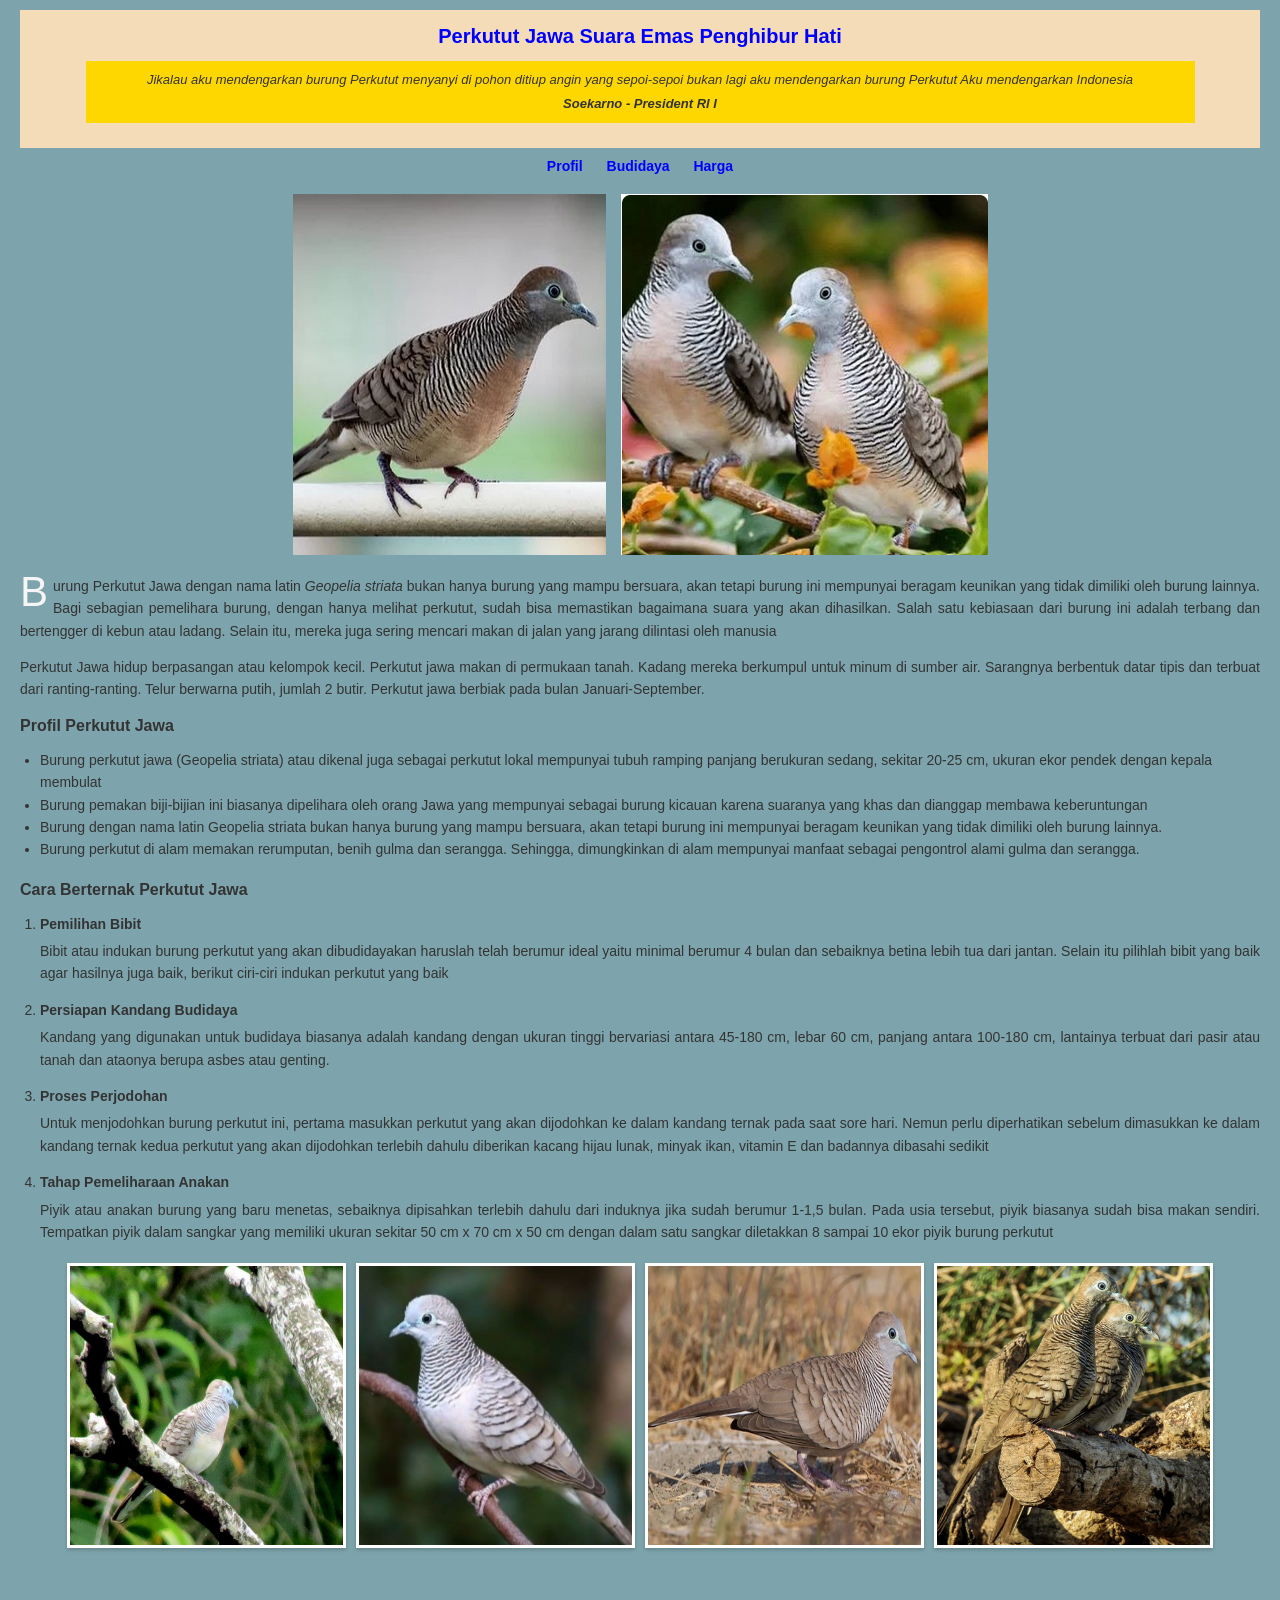
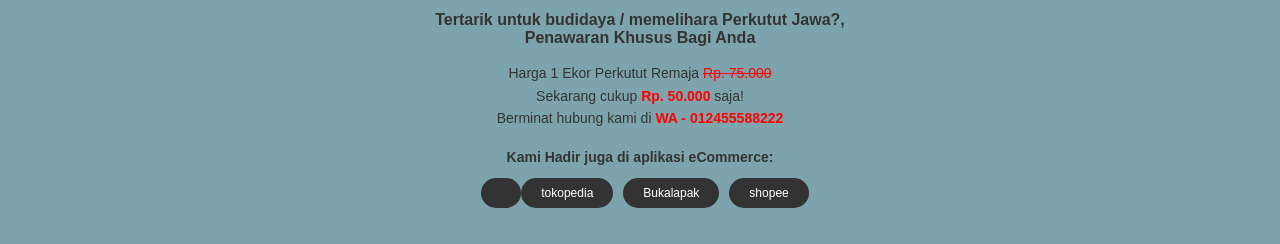
<file: praktikumcss/burung.html>
<!DOCTYPE html>
<html lang="ID">
    <head>
        <title>Burung Perkutut Jawa</title>
        <meta name="description" content="Budidaya Perkutut Jawa">
        <link rel="stylesheet" href="burung.css">
    </head>
    <body>
        <div id="header">
            <h1>Perkutut Jawa Suara Emas Penghibur Hati</h1>
            <blockquote>
                Jikalau aku mendengarkan burung Perkutut
menyanyi di pohon ditiup angin yang sepoi-sepoi
bukan lagi aku mendengarkan burung Perkutut
Aku mendengarkan Indonesia <br/>
                <span id="soekarno">Soekarno - President RI I</span>
            </blockquote>
        </div>
        <div>
            <ul>
            <li><a href="#profil">Profil</a></li>
            <li><a href="#berternak">Budidaya</a></li>
            <li><a href="#harga">Harga</a></li>
            </ul>

        </div>
        <div class="gambar">
            <img src="images/burung2.png" alt="Burung Perkutut Jawa"/>
            <img src="images/burung1.png" alt="Burung Suara Emas"/>       
        </div>
        <div class="isi">
            <p>
                Burung <span class="jawa">Perkutut Jawa</span> dengan nama latin <i>Geopelia striata</i> bukan hanya burung yang mampu bersuara, 
                akan tetapi burung ini mempunyai beragam keunikan yang tidak dimiliki oleh burung lainnya. Bagi sebagian pemelihara burung, dengan hanya melihat perkutut, 
                sudah bisa memastikan bagaimana suara yang akan dihasilkan.
                Salah satu kebiasaan dari burung ini adalah terbang dan bertengger di kebun atau ladang. Selain itu, mereka juga sering mencari makan di jalan yang jarang dilintasi oleh manusia </p>
            <p>
                Perkutut Jawa  hidup berpasangan atau kelompok kecil. Perkutut jawa makan di permukaan tanah. Kadang mereka berkumpul untuk minum di sumber air.
                 Sarangnya berbentuk datar tipis dan terbuat dari ranting-ranting. 
                 Telur berwarna putih, jumlah 2 butir. Perkutut jawa berbiak pada bulan Januari-September. 
             </p>
           
        </div>
        <div id="profil">
            
            <h3>Profil Perkutut Jawa</h3>
            <a name="profil"/>
            <ul>
                <li>Burung perkutut jawa (Geopelia striata) atau dikenal juga sebagai perkutut lokal mempunyai tubuh ramping panjang berukuran sedang, sekitar 20-25 cm, ukuran ekor pendek dengan kepala membulat</li>
                <li>Burung pemakan biji-bijian ini biasanya dipelihara oleh orang Jawa yang mempunyai sebagai burung kicauan karena suaranya yang khas dan dianggap membawa keberuntungan</li>
                <li>Burung dengan nama latin Geopelia striata bukan hanya burung yang mampu bersuara, akan tetapi burung ini mempunyai beragam keunikan yang tidak dimiliki oleh burung lainnya.</li>
                <li>Burung perkutut di alam memakan rerumputan, benih gulma dan serangga. Sehingga, dimungkinkan di alam mempunyai manfaat sebagai pengontrol alami gulma dan serangga.</li>
            </ul>
        </div>
        <div id="beternak">
            <h3>Cara Berternak Perkutut Jawa</h3>
            <a name="berternak"/>
            <ol>
                <li><h4>Pemilihan Bibit</h4>
                    <p>
                        Bibit atau indukan burung perkutut yang akan dibudidayakan haruslah telah berumur ideal yaitu minimal berumur 4 bulan dan sebaiknya betina lebih tua dari jantan. Selain itu pilihlah bibit yang baik agar hasilnya juga baik, berikut ciri-ciri indukan perkutut yang baik
                    </p>
                </li>
                <li><h4>Persiapan Kandang Budidaya</h4>
                <p>
                    Kandang yang digunakan untuk budidaya biasanya adalah kandang dengan ukuran tinggi bervariasi antara 45-180 cm, lebar 60 cm, panjang antara 100-180 cm, lantainya terbuat dari pasir atau tanah dan ataonya berupa asbes atau genting.
                </p></li>
                <li><h4>Proses Perjodohan</h4>
                <p>
                    Untuk menjodohkan burung perkutut ini, pertama masukkan perkutut yang akan dijodohkan ke dalam kandang ternak pada saat sore hari. Nemun perlu diperhatikan sebelum dimasukkan ke dalam kandang ternak kedua perkutut yang akan dijodohkan terlebih dahulu diberikan kacang hijau lunak, minyak ikan, vitamin E dan badannya dibasahi sedikit
                </p></li>
                <li><h4>Tahap Pemeliharaan Anakan</h4>
                <p>
                    Piyik atau anakan burung yang baru menetas, sebaiknya dipisahkan terlebih dahulu dari induknya jika sudah berumur 1-1,5 bulan. Pada usia tersebut, piyik biasanya sudah bisa makan sendiri. Tempatkan piyik dalam sangkar yang memiliki ukuran sekitar 50 cm x 70 cm x 50 cm dengan dalam satu sangkar diletakkan 8 sampai 10 ekor piyik burung perkutut
                </p>
                </li>
            </ol>
        </div>
        <div class="koleksi">
            <img src="images/burung4.png"/>
            <img src="images/burung3.png"/>
            <img src="images/burung5.png"/>
            <img src="images/burung6.png"/>          
        </div>
        <div class="promo">
            <h2>Tertarik untuk budidaya / memelihara Perkutut Jawa?, 
                <br/>Penawaran Khusus Bagi Anda </h2>
            <h3>
                Harga 1 Ekor Perkutut Remaja <del>Rp. 75.000</del> <br/>
                Sekarang cukup <strong>Rp. 50.000</strong> saja!
                <br/>
                <a name="harga"/>
                Berminat hubung kami di <span id="Wa">WA - 012455588222</span>
            </h3>
            <h4>Kami Hadir juga di aplikasi eCommerce:</h4>
            <ol>
                <li><a href="tokopedia.com">tokopedia</a></li>
                <li><a href="bukakapak.com">Bukalapak</a></li>
                <li><a href="shopee.com">shopee</a></li>
            </ol>
        </div>

    </body>
</html>
</file>
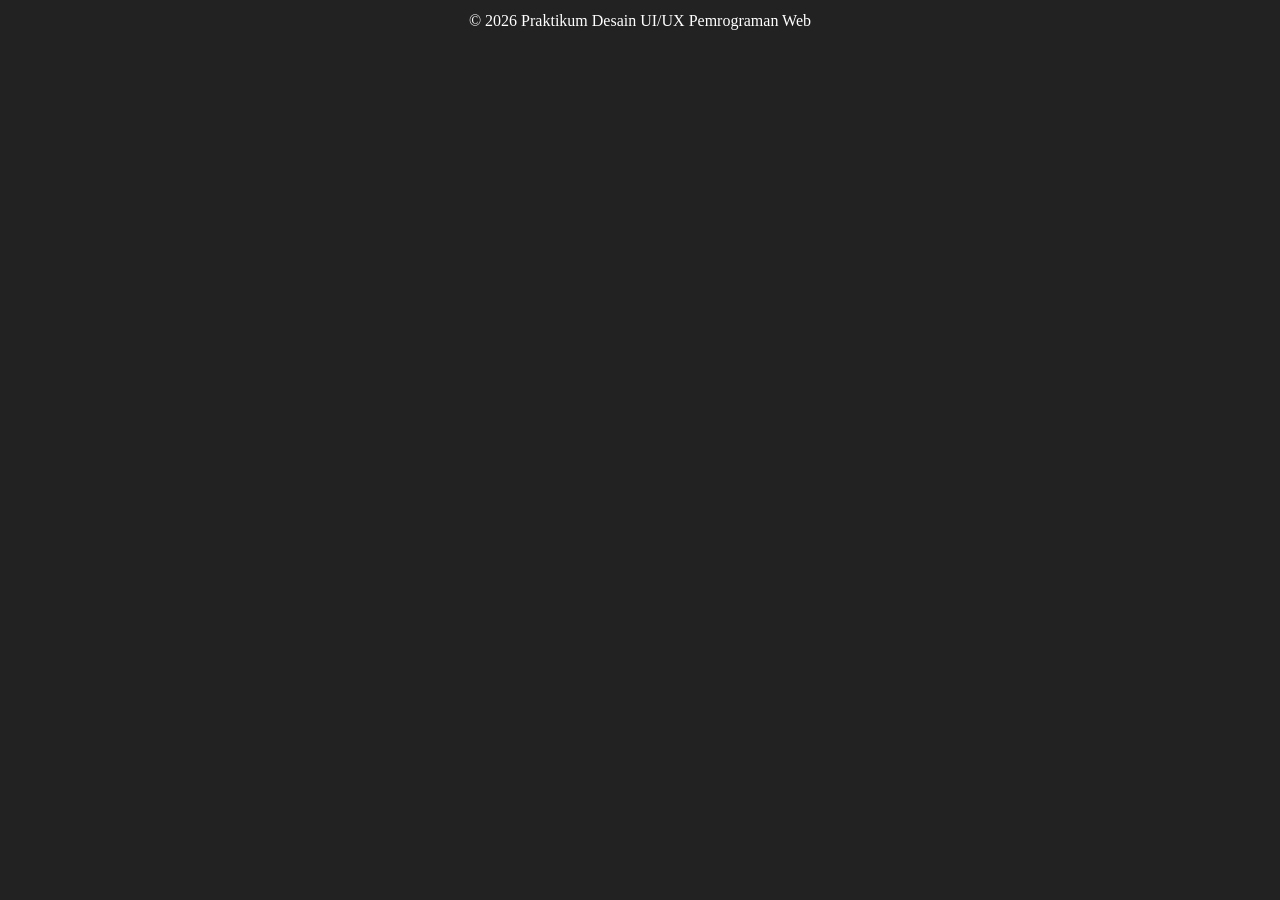
<file: Praktikum 3/frameset/footer.html>
<!DOCTYPE html>
<html lang="id">
<head>
    <meta charset="UTF-8">
    <title>Footer</title>
</head>
<body bgcolor="#222222" text="#ffffff">
    <p align="center" style="margin: 12px 0;">&copy; 2026 Praktikum Desain UI/UX Pemrograman Web</p>
</body>
</html>
</file>
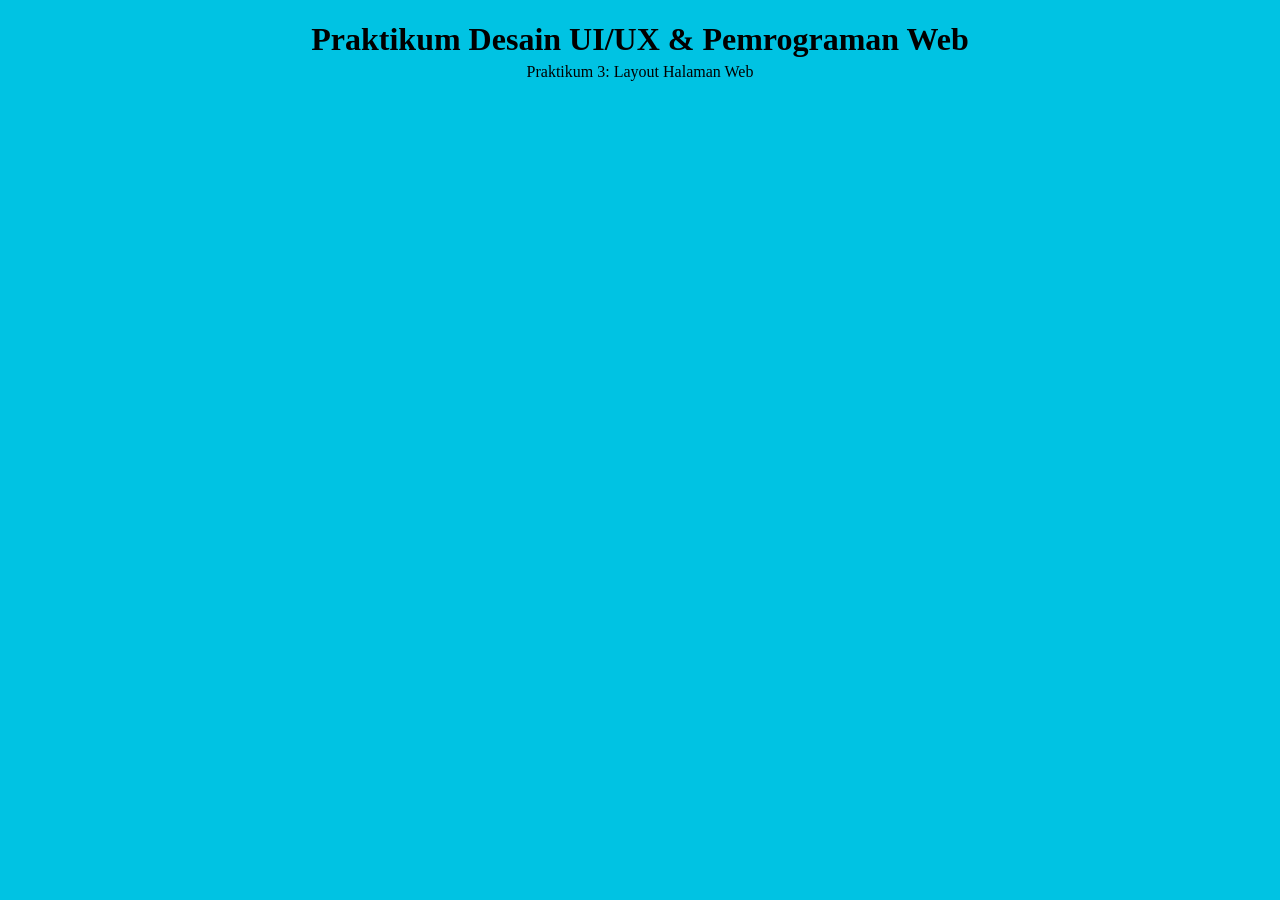
<file: Praktikum 3/frameset/header.html>
<!DOCTYPE html>
<html lang="id">
<head>
    <meta charset="UTF-8">
    <title>Header</title>
</head>
<body bgcolor="#00c3e3">
    <h1 align="center" style="margin-bottom: 5px;">Praktikum Desain UI/UX & Pemrograman Web</h1>
    <p align="center" style="margin-top: 0;">Praktikum 3: Layout Halaman Web</p>
</body>
</html>
</file>
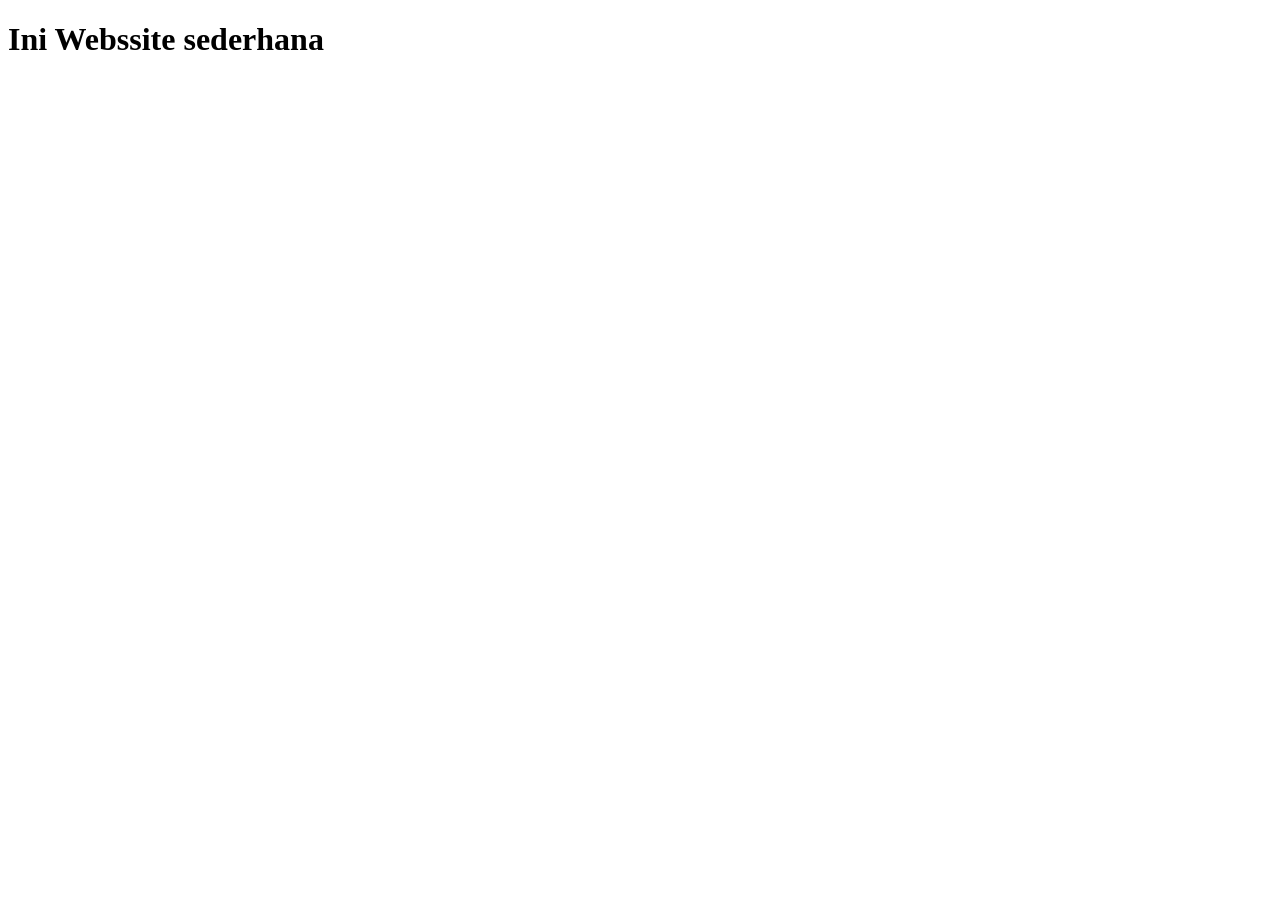
<file: Praktikum 3/frameset/main.html>
<!DOCTYPE html>
<html lang="en">
<head>
    <meta charset="UTF-8">
    <meta name="viewport" content="width=device-width, initial-scale=1.0">
    <title>Document</title>
</head>
<body>
    <h1>Ini Webssite sederhana</h1>
</body>
</html>
</file>
<file: praktikumcss/burung.css>
body {
    font-family: Arial, sans-serif;
    background-color: rgb(125, 164, 172);
    margin: 0;
    padding: 10px 20px;
    color: #333;
    font-size: 14px;
}

#header {
    background-color: #f4dcb9; /* Latar belakang peach/krem untuk header */
    padding: 15px;
    text-align: center;
    margin-bottom: 10px;
}

#header h1 {
    color: blue;
    font-size: 20px;
    margin-top: 0;
}

#header blockquote {
    background-color: #ffd700; /* Kuning terang untuk kutipan */
    padding: 10px;
    margin: 10px auto;
    width: 90%;
    font-style: italic;
    font-size: 13px;
    line-height: 1.4;
}

#soekarno {
    display: block;
    margin-top: 5px;
    font-weight: bold;
}

/* Navigasi Menu */
body > div:nth-of-type(2) ul {
    list-style-type: none;
    text-align: center;
    padding: 0;
    margin: 0 0 20px 0;
}

body > div:nth-of-type(2) ul li {
    display: inline;
    margin: 0 10px;
}

body > div:nth-of-type(2) ul li a {
    text-decoration: none;
    color: blue;
    font-weight: bold;
}

/* Gambar Atas */
.gambar {
    display: flex;
    justify-content: center;
    gap: 15px;
    margin-bottom: 20px;
}

.gambar img {
    max-width: 45%;
    height: auto;
}

/* Bagian Isi / Paragraf */
.isi p {
    text-align: justify;
    line-height: 1.6;
}

/* Drop Cap untuk huruf pertama paragraf pertama */
.isi p:first-of-type::first-letter {
    color: whitesmoke;
    font-size: 3em;
    float: left;
    margin-right: 5px;
    line-height: 0.8;
}

/* Profil dan Beternak */
#profil, #beternak {
    margin-bottom: 20px;
}

#profil h3, #beternak h3 {
    margin-bottom: 10px;
    font-size: 16px;
}

#profil ul {
    padding-left: 20px;
    line-height: 1.6;
}

#beternak ol {
    padding-left: 20px;
    line-height: 1.6;
}

#beternak h4 {
    margin: 10px 0 5px 0;
    font-size: 14px;
}

#beternak p {
    margin-top: 0;
    text-align: justify;
}

/* Gambar Koleksi */
.koleksi {
    display: flex;
    justify-content: center;
    gap: 10px;
    margin-top: 20px;
    margin-bottom: 30px;
}

.koleksi img {
    width: 22%;
    height: auto;
    border: 3px solid white; /* Frame putih di sekeliling gambar */
    box-shadow: 0 2px 4px rgba(0,0,0,0.2); /* Sedikit bayangan */
}

/* Promo Khusus */
.promo {
    text-align: center;
    margin-top: 30px;
    padding: 20px 0;
}

.promo h2 {
    font-size: 16px;
    margin-bottom: 15px;
}

.promo h3 {
    font-size: 14px;
    font-weight: normal;
    line-height: 1.6;
}

.promo del {
    color: red;
}

.promo strong {
    color: red;
}

#Wa {
    color: red;
    font-weight: bold;
}

.promo h4 {
    margin-top: 20px;
    font-size: 14px;
}

/* Tombol eCommerce */
.promo ol {
    list-style: none;
    padding: 0;
    display: flex;
    justify-content: center;
    gap: 10px;
    margin-top: 10px;
}

.promo ol li a {
    background-color: #333; /* Warna gelap membulat */
    color: white;
    padding: 8px 20px;
    border-radius: 20px;
    text-decoration: none;
    font-size: 12px;
}

.promo ol li a:hover {
    background-color: #555;
}
</file>
